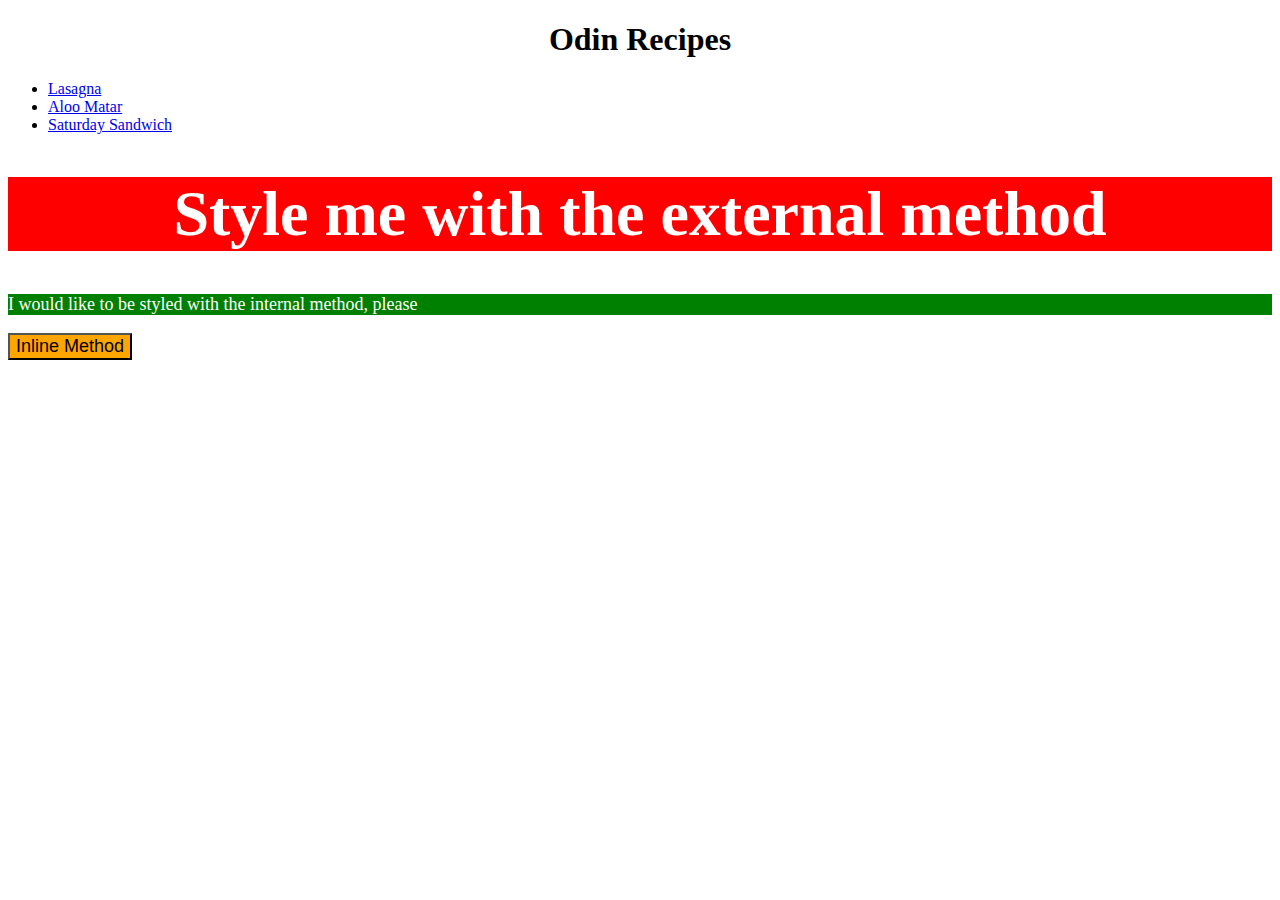
<file: index.html>
<!DOCTYPE html>
<html lang="en">
<head>
    <meta charset="UTF-8">
    <meta http-equiv="X-UA-Compatible" content="IE=edge">
    <meta name="viewport" content="width=device-width, initial-scale=1.0">
    <link rel="stylesheet" href="styles.css">
    <title>Recipes</title>
    <style>
        p {
            background-color: green;
            color: white;
            font-size: 18px;
        }
    </style>
</head>
<body>
    <h1>Odin Recipes</h1>

    <ul>
    <li><a href="./recipes/lasagna.html">Lasagna</a></li>
    <li><a href="./recipes/aloo-matar.html">Aloo Matar</a></li>
    <li><a href="./recipes/saturday-sandwich.html">Saturday Sandwich</a></li>

    </ul>

    <div class="redBox">
        <h1>Style me with the external method</h1>
    </div>
    
    <p>I would like to be styled with the internal method, please</p>

    <button style="background-color:orange; font-size:18px;">Inline Method</button>

</body>
</html>
</file>
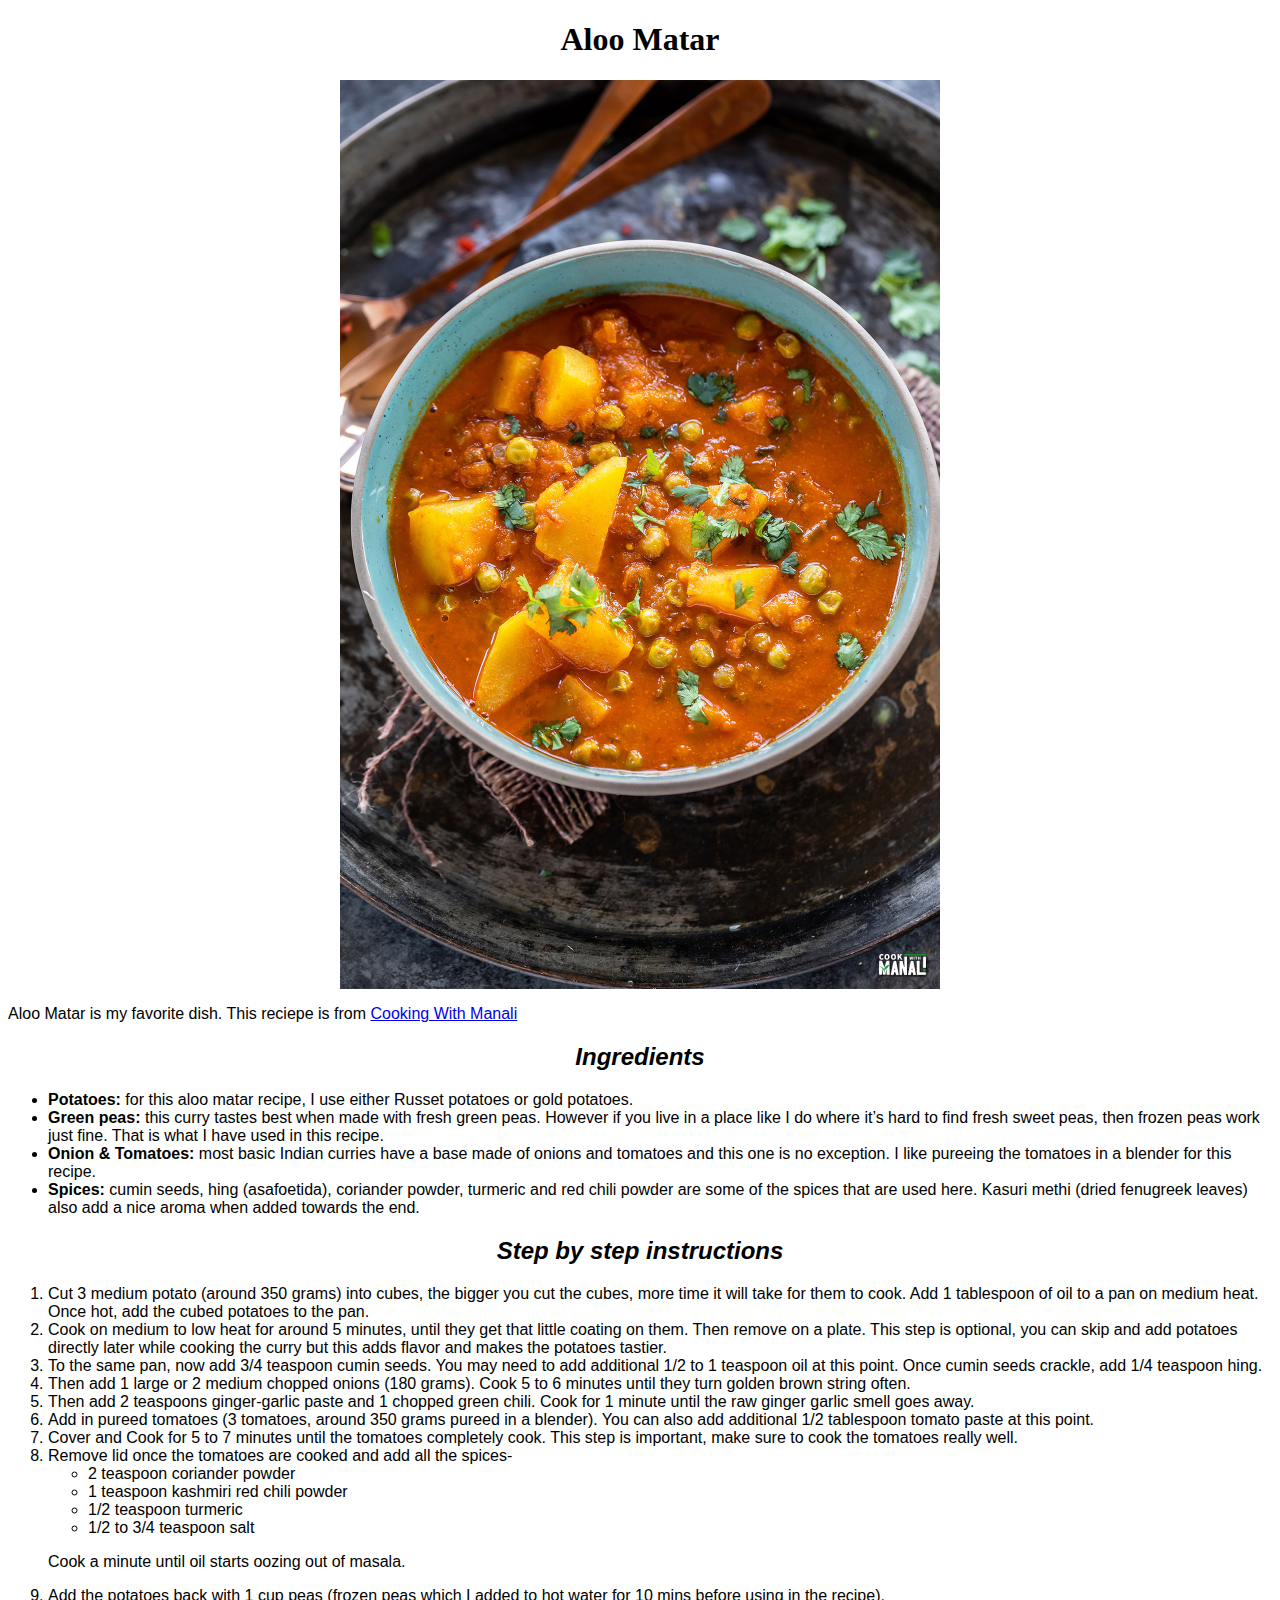
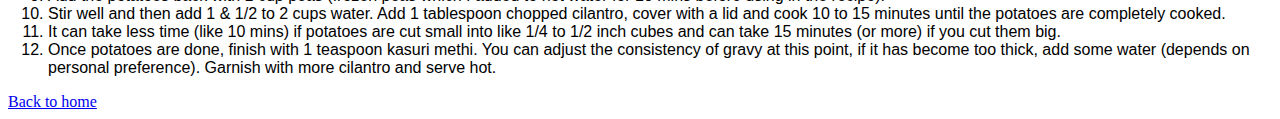
<file: recipes/aloo-matar.html>
<!DOCTYPE html>
<html lang="en">
<head>
    <meta charset="UTF-8">
    <meta http-equiv="X-UA-Compatible" content="IE=edge">
    <meta name="viewport" content="width=device-width, initial-scale=1.0">
    <link rel="stylesheet" href="../styles.css">
    <title>Aloo Matar</title>
</head>
<body>
    <h1>Aloo Matar</h1>
    <div class="description">
    <img src="../images/Easy-Aloo-Matar.jpg" alt="Aloo Matar" height="909px" width="600px">

    <p>Aloo Matar is my favorite dish.  This reciepe is from <a href="https://www.cookwithmanali.com/aloo-matar/">Cooking With Manali</a></a></p>
    </div>
    <div class="ingredients">
    <h2>Ingredients</h2>
    <ul>
        <li><strong>Potatoes:</strong> for this aloo matar recipe, I use either Russet potatoes or gold potatoes.</li>
        <li><strong>Green peas:</strong> this curry tastes best when made with fresh green peas. However if you live in a place like I do where it’s hard to find fresh sweet peas, then frozen peas work just fine. That is what I have used in this recipe.</li>
        <li><strong>Onion & Tomatoes:</strong> most basic Indian curries have a base made of onions and tomatoes and this one is no exception. I like pureeing the tomatoes in a blender for this recipe.</li>
        <li><strong>Spices:</strong> cumin seeds, hing (asafoetida), coriander powder, turmeric and red chili powder are some of the spices that are used here. Kasuri methi (dried fenugreek leaves) also add a nice aroma when added towards the end.</li>
        
    </ul>
    </div>

    <div class="steps">
    <h2>Step by step instructions</h2>

    <ol>
        <li>Cut 3 medium potato (around 350 grams) into cubes, the bigger you cut the cubes, more time it will take for them to cook. Add 1 tablespoon of oil to a pan on medium heat. Once hot, add the cubed potatoes to the pan.</li>
        <li>Cook on medium to low heat for around 5 minutes, until they get that little coating on them. Then remove on a plate. This step is optional, you can skip and add potatoes directly later while cooking the curry but this adds flavor and makes the potatoes tastier.</li>
        <li>To the same pan, now add 3/4 teaspoon cumin seeds. You may need to add additional 1/2 to 1 teaspoon oil at this point. Once cumin seeds crackle, add 1/4 teaspoon hing.</li>
        <li>Then add 1 large or 2 medium chopped onions (180 grams). Cook 5 to 6 minutes until they turn golden brown string often.</li> 
        <li>Then add 2 teaspoons ginger-garlic paste and 1 chopped green chili. Cook for 1 minute until the raw ginger garlic smell goes away.</li>
        <li>Add in pureed tomatoes (3 tomatoes, around 350 grams pureed in a blender). You can also add additional 1/2 tablespoon tomato paste at this point.</li>
        <li>Cover and Cook for 5 to 7 minutes until the tomatoes completely cook. This step is important, make sure to cook the tomatoes really well.</li>
        <li>Remove lid once the tomatoes are cooked and add all the spices-</li>
    
    <ul>
        <li>2 teaspoon coriander powder</li>
        <li>1 teaspoon kashmiri red chili powder</li>
        <li>1/2 teaspoon turmeric</li>
        <li>1/2 to 3/4 teaspoon salt</li>
    </ul>
        <p>Cook a minute until oil starts oozing out of masala.</p>

        <li>Add the potatoes back with 1 cup peas (frozen peas which I added to hot water for 10 mins before using in the recipe).</li>
        <li>Stir well and then add 1 & 1/2 to 2 cups water. Add 1 tablespoon chopped cilantro, cover with a lid and cook 10 to 15 minutes until the potatoes are completely cooked.</li>
        <li>It can take less time (like 10 mins) if potatoes are cut small into like 1/4 to 1/2 inch cubes and can take 15 minutes (or more) if you cut them big.</li>
        <li>Once potatoes are done, finish with 1 teaspoon kasuri methi. You can adjust the consistency of gravy at this point, if it has become too thick, add some water (depends on personal preference). Garnish with more cilantro and serve hot.</li>
        

    </ol>
    </div>
</body>
<footer><a href="../index.html">Back to home</a></footer>
</html>
</file>
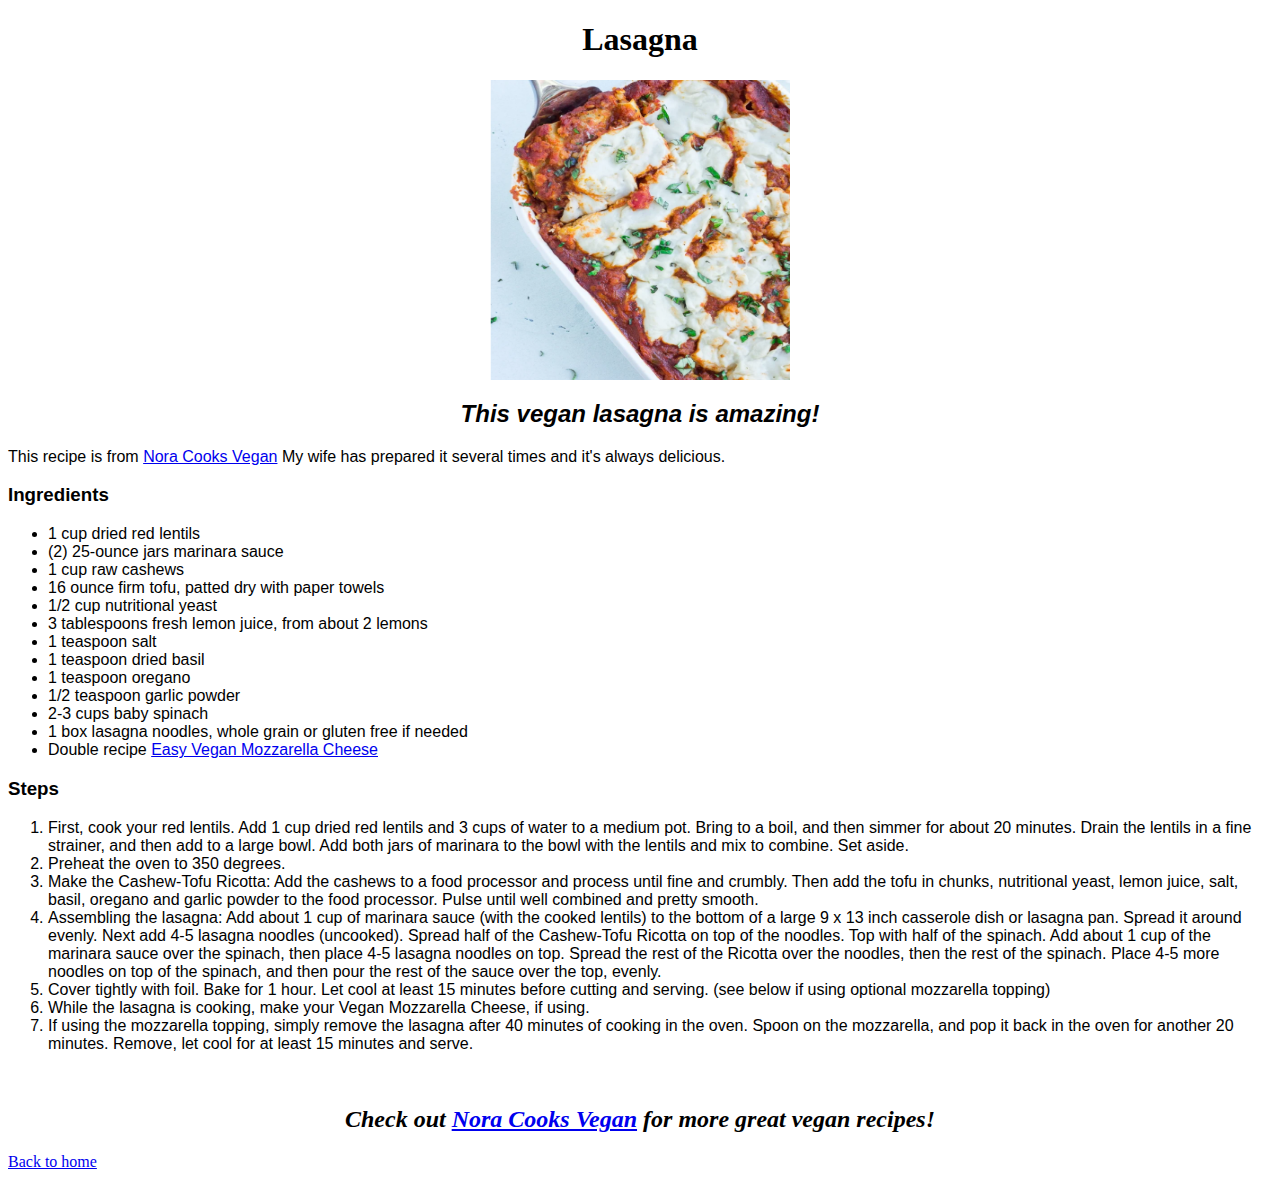
<file: recipes/lasagna.html>
<!DOCTYPE html>
<html lang="en">
<head>
    <meta charset="UTF-8">
    <meta http-equiv="X-UA-Compatible" content="IE=edge">
    <meta name="viewport" content="width=<device-width>, initial-scale=1.0">
    <link rel="stylesheet" href="../styles.css">
    <title>Lasagna</title>
</head>
<body>
    
    <h1>Lasagna</h1>
    <div class="description">
    <img src="../images/Lasagna.png" height="300px" width="300px" alt="Lasagna">
    <h2>This vegan lasagna is amazing!</h2>
   <p>This recipe is from <a href="https://www.noracooks.com/best-vegan-lasagna/">Nora Cooks Vegan</a>
    My wife has prepared it several times and it's always delicious.</p>
    </div>
    <div class="ingredients">
    <h3>Ingredients</h3>
    <ul>
        <li>1 cup dried red lentils</li>
        <li>(2) 25-ounce jars marinara sauce</li>
        <li>1 cup raw cashews</li>
        <li>16 ounce firm tofu, patted dry with paper towels</li>
        <li>1/2 cup nutritional yeast</li>
        <li>3 tablespoons fresh lemon juice, from about 2 lemons</li>
        <li>1 teaspoon salt</li>
        <li>1 teaspoon dried basil</li>
        <li>1 teaspoon oregano</li>
        <li>1/2 teaspoon garlic powder</li>
        <li>2-3 cups baby spinach</li>
        <li>1 box lasagna noodles, whole grain or gluten free if needed</li>
        <li>Double recipe <a href="https://www.noracooks.com/easy-stretchy-vegan-mozzarella-cheese/"">Easy Vegan Mozzarella Cheese</a></li>
    </ul>
        </div>

        <div class="steps">
    <h3>Steps</h3>

    <ol>
        <li>First, cook your red lentils. Add 1 cup dried red lentils and 3 cups of water to a medium pot. Bring to a boil, and then simmer for about 20 minutes. Drain the lentils in a fine strainer, and then add to a large bowl. Add both jars of marinara to the bowl with the lentils and mix to combine. Set aside.</li>
        <li>Preheat the oven to 350 degrees.</li>
        <li>Make the Cashew-Tofu Ricotta: Add the cashews to a food processor and process until fine and crumbly. Then add the tofu in chunks, nutritional yeast, lemon juice, salt, basil, oregano and garlic powder to the food processor. Pulse until well combined and pretty smooth.</li>
        <li>Assembling the lasagna: Add about 1 cup of marinara sauce (with the cooked lentils) to the bottom of a large 9 x 13 inch casserole dish or lasagna pan. Spread it around evenly. Next add 4-5 lasagna noodles (uncooked). Spread half of the Cashew-Tofu Ricotta on top of the noodles. Top with half of the spinach. Add about 1 cup of the marinara sauce over the spinach, then place 4-5 lasagna noodles on top. Spread the rest of the Ricotta over the noodles, then the rest of the spinach. Place 4-5 more noodles on top of the spinach, and then pour the rest of the sauce over the top, evenly.</li>
        <li>Cover tightly with foil. Bake for 1 hour. Let cool at least 15 minutes before cutting and serving. (see below if using optional mozzarella topping)</li>
        <li>While the lasagna is cooking, make your Vegan Mozzarella Cheese, if using.</li>
        <li>If using the mozzarella topping, simply remove the lasagna after 40 minutes of cooking in the oven. Spoon on the mozzarella, and pop it back in the oven for another 20 minutes. Remove, let cool for at least 15 minutes and serve.</li>
    
    </ol>
    </div>
    
    <br>
    <h2>Check out <a href="https://www.noracooks.com/">Nora Cooks Vegan</a> for more great vegan recipes!</h2>

</body>
<footer><a href="../index.html">Back to home</a></footer>
</html>
</file>
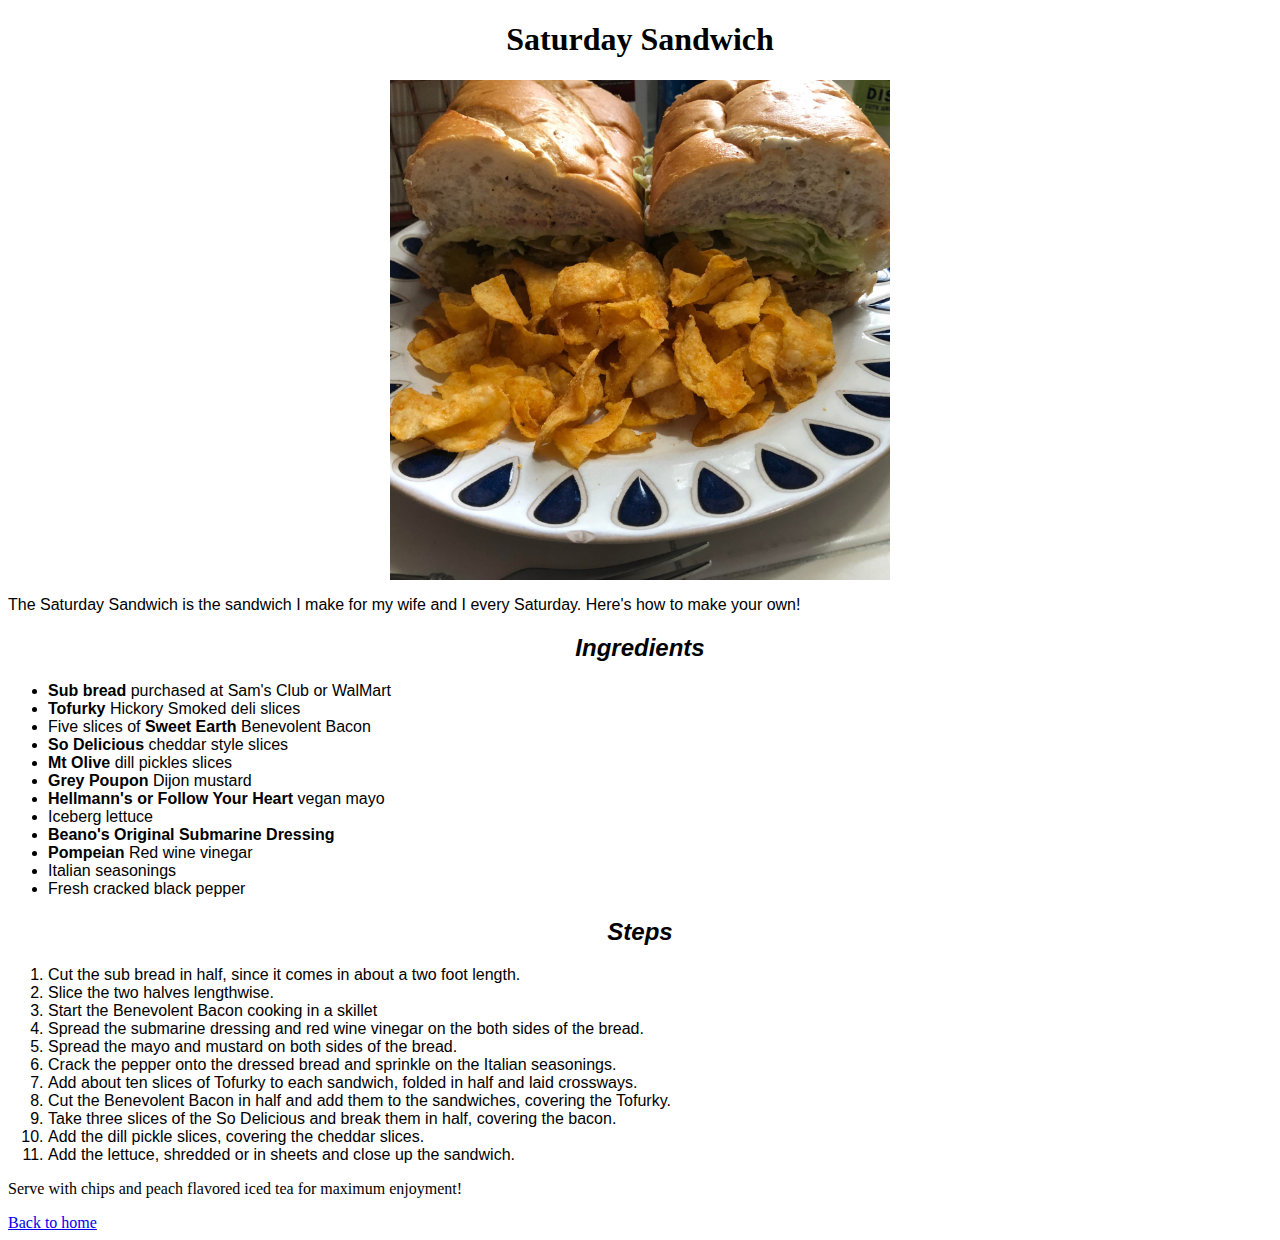
<file: recipes/saturday-sandwich.html>
<!DOCTYPE html>
<html lang="en">
<head>
    <meta charset="UTF-8">
    <meta http-equiv="X-UA-Compatible" content="IE=edge">
    <meta name="viewport" content="width=device-width, initial-scale=1.0">
    <link rel="stylesheet" href="../styles.css">
    <title>Saturday Sandwich</title>
</head>
<body>
    <h1>Saturday Sandwich</h1>
    <div class="description">
    <img src="../images/saturday_sandwich.jpg" height="500px" width="500px">
    <p>The Saturday Sandwich is the sandwich I make for my wife and I every Saturday.  Here's how to make your own!</p>
        </div>

        <div class="ingredients">
    <h2>Ingredients</h2>

    <ul>
        <li><strong>Sub bread</strong> purchased at Sam's Club or WalMart</li>
        <li><strong>Tofurky</strong> Hickory Smoked deli slices</li>
        <li>Five slices of <strong>Sweet Earth</strong> Benevolent Bacon</li>
        <li><strong>So Delicious</strong> cheddar style slices</li>
        <li><strong>Mt Olive</strong> dill pickles slices</li>
        <li><strong>Grey Poupon</strong> Dijon mustard</li>
        <li><strong>Hellmann's or Follow Your Heart</strong> vegan mayo</li>
        <li>Iceberg lettuce</li>
        <li><strong>Beano's Original Submarine Dressing</strong></li>
        <li><strong>Pompeian</strong> Red wine vinegar</li>
        <li>Italian seasonings</li>
        <li>Fresh cracked black pepper</li>
    </ul>
    </div>

    <div class="steps">
    <h2>Steps</h2>
    <ol>
        <li>Cut the sub bread in half, since it comes in about a two foot length.</li>
        <li>Slice the two halves lengthwise.</li>
        <li>Start the Benevolent Bacon cooking in a skillet</li>
        <li>Spread the submarine dressing and red wine vinegar on the both sides of the bread.</li>
        <li>Spread the mayo and mustard on both sides of the bread.</li>
        <li>Crack the pepper onto the dressed bread and sprinkle on the Italian seasonings.</li>
        <li>Add about ten slices of Tofurky to each sandwich, folded in half and laid crossways.</li>
        <li>Cut the Benevolent Bacon in half and add them to the sandwiches, covering the Tofurky.</li>
        <li>Take three slices of the So Delicious and break them in half, covering the bacon.</li>
        <li>Add the dill pickle slices, covering the cheddar slices.</li>
        <li>Add the lettuce, shredded or in sheets and close up the sandwich.</li>
    </ol>
    </div>

    <p>Serve with chips and peach flavored iced tea for maximum enjoyment!</p>
</body>
<footer><a href="../index.html">Back to home</a></footer>
</html>
</file>
<file: styles.css>
h1 {
    text-align: center;
}

h2 {
    text-align: center;
    font-style: italic;
}

img {
    display: block;
    margin-left: auto;
    margin-right: auto;
}

.description {
    font-family: Arial, Helvetica, sans-serif;
}

.ingredients {
    font-family: Arial, Helvetica, sans-serif;
}

.steps {
    font-family: Arial, Helvetica, sans-serif;
}

.redBox {
    background-color: red;
    color: white;
    font-size: 32px;
    font-weight: bold;
    text-align: center;
}
</file>
